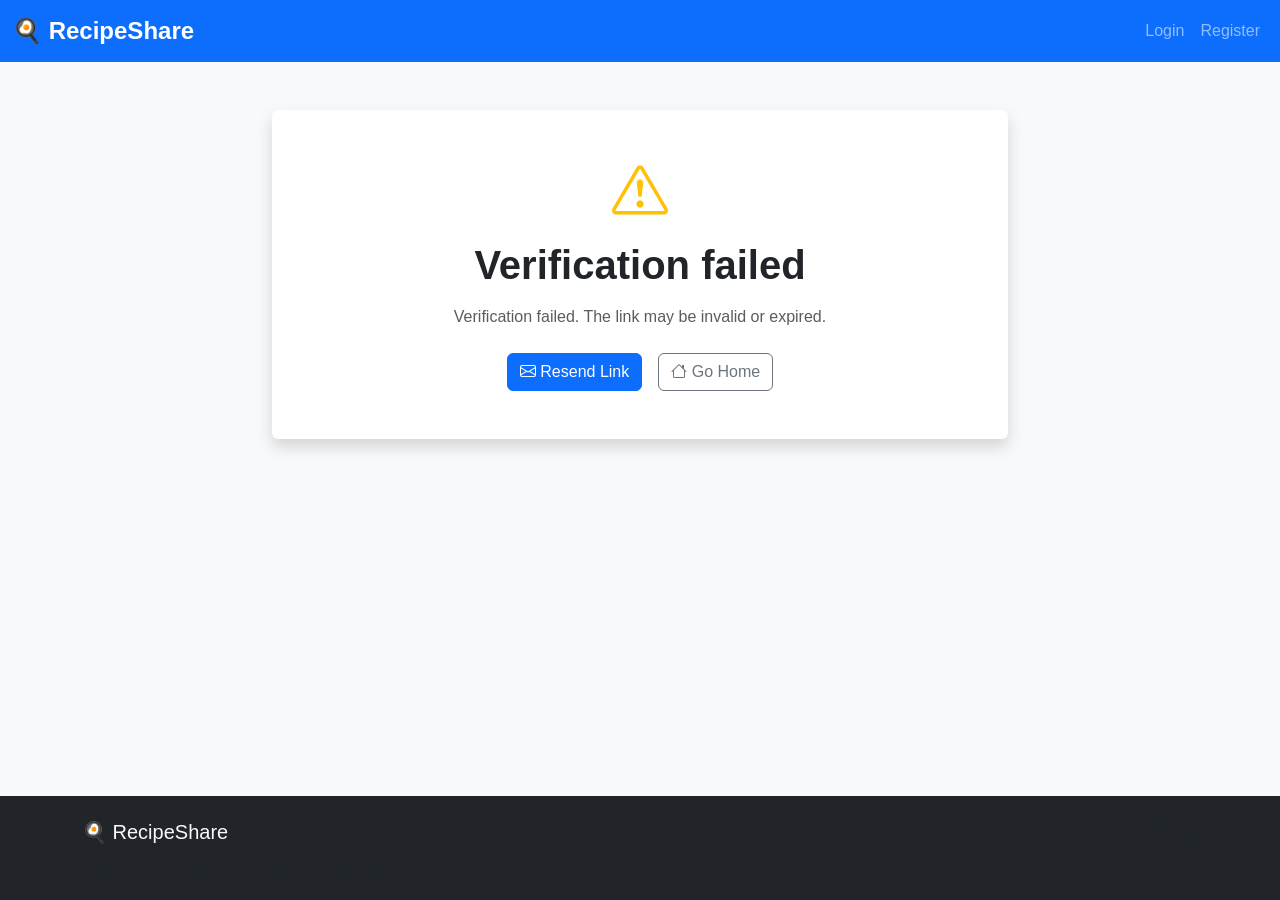
<file: WebContent/verification.html>
<!DOCTYPE html>
<html lang="en">
<head>
    <meta charset="UTF-8">
    <meta name="viewport" content="width=device-width, initial-scale=1.0">
    <title>RecipeShare - Email Verification</title>
    <link href="https://cdn.jsdelivr.net/npm/bootstrap@5.3.0/dist/css/bootstrap.min.css" rel="stylesheet">
    <link rel="stylesheet" href="https://cdn.jsdelivr.net/npm/bootstrap-icons@1.11.0/font/bootstrap-icons.css">
    <link rel="stylesheet" href="css/styles.css">
</head>
<body class="bg-light">
    <div id="navbar-container"></div>

    <main class="container py-5">
        <div class="row justify-content-center">
            <div class="col-lg-8">
                <div class="card shadow border-0">
                    <div class="card-body p-5 text-center">
                        <div id="status-icon" class="display-4 mb-3"></div>
                        <h1 id="status-title" class="fw-bold mb-3">Email Verification</h1>
                        <p id="status-message" class="text-muted mb-4"></p>
                        <div class="d-flex justify-content-center gap-3">
                            <a id="primary-link" href="login.html" class="btn btn-primary">
                                <i class="bi bi-box-arrow-in-right"></i> Log In
                            </a>
                            <a href="index.html" class="btn btn-outline-secondary">
                                <i class="bi bi-house"></i> Go Home
                            </a>
                        </div>
                    </div>
                </div>
            </div>
        </div>
    </main>

    <div id="footer-container"></div>

    <script src="https://cdn.jsdelivr.net/npm/bootstrap@5.3.0/dist/js/bootstrap.bundle.min.js"></script>
    <script>
        (function() {
            const params = new URLSearchParams(window.location.search);
            const status = params.get('status') || 'error';
            const rawMessage = params.get('message') || 'Verification failed. The link may be invalid or expired.';
            const message = decodeURIComponent(rawMessage.replace(/\+/g, '%20'));

            const icon = document.getElementById('status-icon');
            const title = document.getElementById('status-title');
            const text = document.getElementById('status-message');
            const primaryLink = document.getElementById('primary-link');

            if (status === 'success') {
                icon.innerHTML = '<i class="bi bi-check-circle text-success"></i>';
                title.textContent = 'Email verified!';
                text.textContent = message;
                primaryLink.innerHTML = '<i class="bi bi-box-arrow-in-right"></i> Log In';
                primaryLink.href = 'login.html';
            } else {
                icon.innerHTML = '<i class="bi bi-exclamation-triangle text-warning"></i>';
                title.textContent = 'Verification failed';
                text.textContent = message;
                primaryLink.innerHTML = '<i class="bi bi-envelope"></i> Resend Link';
                primaryLink.href = 'register.html';
            }
        })();
    </script>
    <script src="js/footer.js"></script>
    <script src="js/navbar.js"></script>
</body>
</html>
</file>
<file: WebContent/css/styles.css>
/* RecipeShare Custom Styles */

:root {
    --primary-color: #0d6efd;
    --secondary-color: #6c757d;
    --success-color: #198754;
    --danger-color: #dc3545;
    --warning-color: #ffc107;
    --info-color: #0dcaf0;
}

body {
    font-family: 'Segoe UI', Tahoma, Geneva, Verdana, sans-serif;
    background-color: #f8f9fa;
    min-height: 100vh;
    display: flex;
    flex-direction: column;
}

main {
    flex: 1;
}

/* Custom Card Styles */
.card {
    transition: transform 0.2s, box-shadow 0.2s;
}

.card:hover {
    transform: translateY(-2px);
    box-shadow: 0 4px 8px rgba(0, 0, 0, 0.1) !important;
}

/* Recipe Cards */
.recipe-card {
    height: 100%;
    transition: all 0.3s ease;
}

.recipe-card:hover {
    transform: translateY(-5px);
    box-shadow: 0 8px 16px rgba(0, 0, 0, 0.15) !important;
}

/* Star Ratings */
.bi-star-fill.text-warning {
    color: #ffc107 !important;
}

.rating-stars .bi-star:hover,
.rating-stars .bi-star-fill:hover {
    cursor: pointer;
    transform: scale(1.2);
    transition: transform 0.2s;
}

/* Form Styles */
.form-control:focus,
.form-select:focus {
    border-color: var(--primary-color);
    box-shadow: 0 0 0 0.2rem rgba(13, 110, 253, 0.25);
}

/* Image Styles */
img {
    max-width: 100%;
    height: auto;
}

/* Navbar */
.navbar-brand {
    font-size: 1.5rem;
    font-weight: bold;
}

.nav-link {
    transition: all 0.2s;
}

.nav-link:hover {
    background-color: rgba(255, 255, 255, 0.1);
    border-radius: 4px;
}

/* Loading Animation */
.spinner-border-sm {
    width: 1rem;
    height: 1rem;
    border-width: 0.15em;
}

/* Toast Notifications */
.toast {
    min-width: 300px;
}

/* Pre-formatted text */
pre {
    font-family: inherit;
    font-size: 1rem;
    line-height: 1.6;
    white-space: pre-wrap;
    word-wrap: break-word;
}

/* Badge Styles */
.badge {
    font-weight: 500;
    padding: 0.35em 0.65em;
}

/* Button Styles */
.btn {
    transition: all 0.2s;
}

.btn:hover {
    transform: translateY(-1px);
}

/* Alert Styles */
.alert {
    border-radius: 8px;
}

/* Footer */
footer {
    background-color: #343a40;
    color: #fff;
    padding: 2rem 0;
    margin-top: auto;
}

/* Responsive Images */
.card-img-top {
    object-fit: cover;
}

/* Search Bar */
.input-group-lg .form-control {
    border-radius: 0.5rem 0 0 0.5rem;
}

.input-group-lg .btn {
    border-radius: 0 0.5rem 0.5rem 0;
}

/* Pagination */
.pagination .page-link {
    border-radius: 0.375rem;
    margin: 0 2px;
}

.pagination .page-item.active .page-link {
    background-color: var(--primary-color);
    border-color: var(--primary-color);
}

/* Profile Image */
.rounded-circle {
    object-fit: cover;
}

/* Comment Section */
.list-group-item {
    border-left: 0;
    border-right: 0;
}

.list-group-item:first-child {
    border-top: 0;
}

/* Multiline Text */
.multiline {
    white-space: pre-line;
    line-height: 1.8;
}

/* Custom Scrollbar (Webkit) */
::-webkit-scrollbar {
    width: 10px;
}

::-webkit-scrollbar-track {
    background: #f1f1f1;
}

::-webkit-scrollbar-thumb {
    background: #888;
    border-radius: 5px;
}

::-webkit-scrollbar-thumb:hover {
    background: #555;
}
</file>
